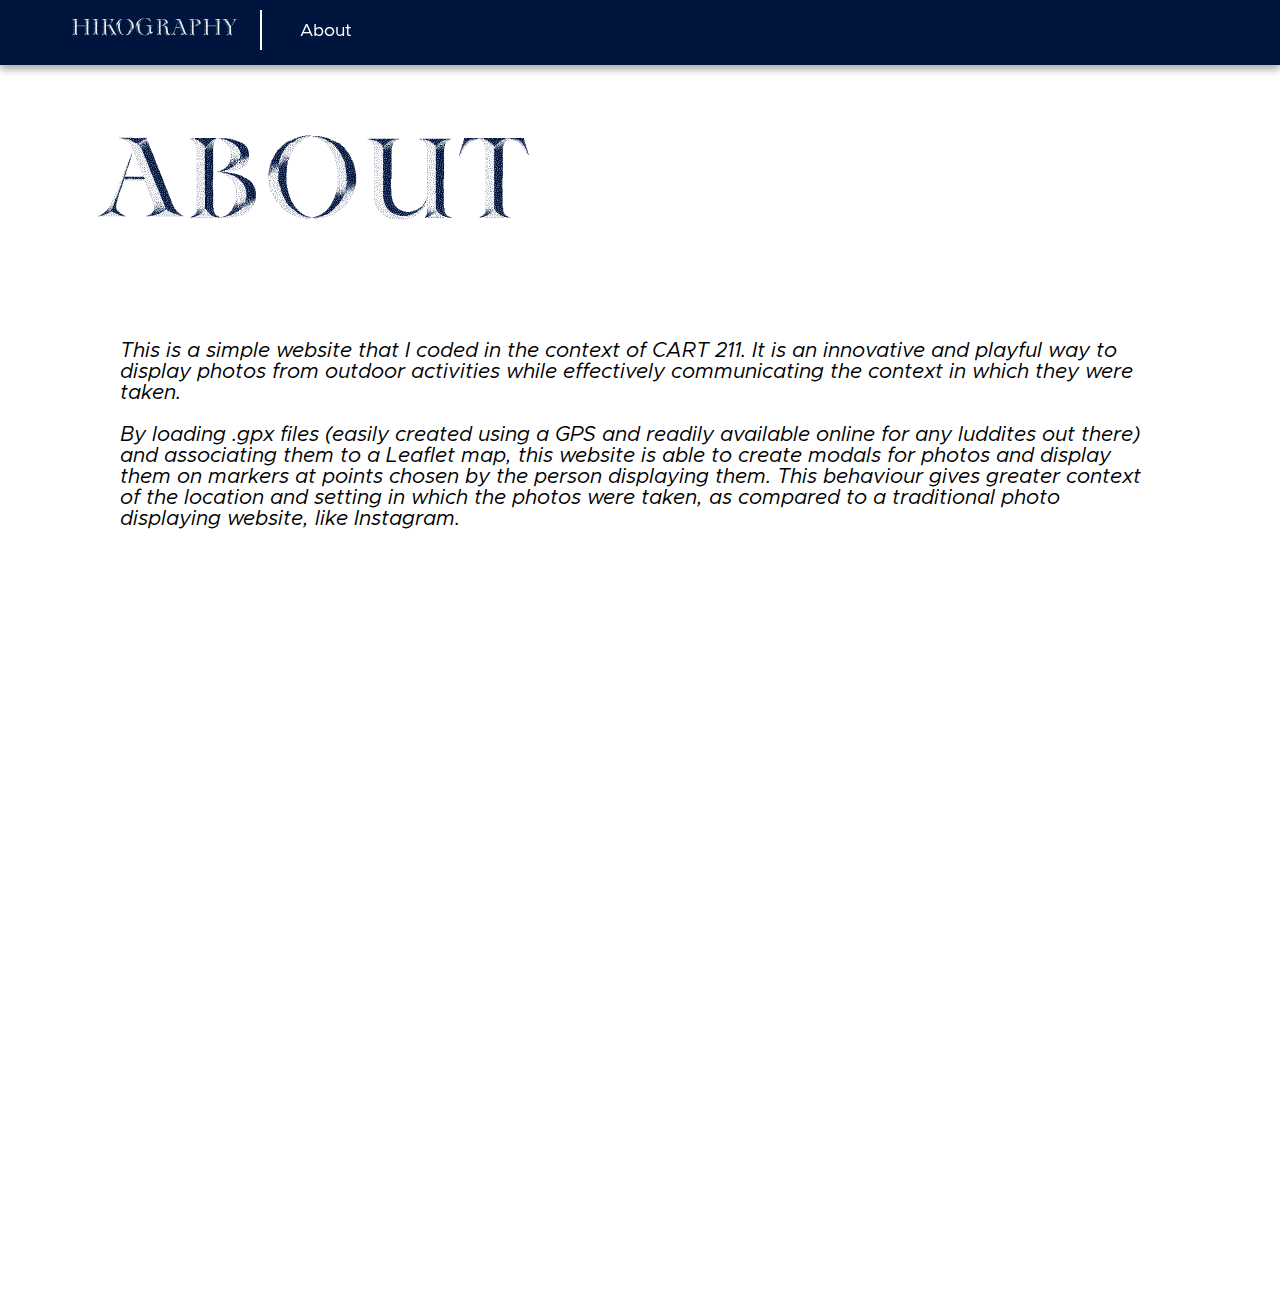
<file: about.html>
<!DOCTYPE html>

<html>
<head>
    <title>About Hikography</title>
    <!--Tab Icon-->
    <link rel="icon" href="/Resources/Images/IconBorder.png" type="image/x-icon">
    <meta charset="utf-8" />
    <meta name="viewport" content="width=device-width, initial-scale=1.0">

    <!--My stylesheet-->
    <link rel="stylesheet" href="Hikography.css">
</head>

<body>
    <div class=" header"></div>

    <nav class="pageLinks">
        <a href="about.html" id="about-link">About</a>
    </nav>

    <div class="separator"></div>

    <nav class="webName">
        <a href="index.html" id="home-link">Hikography</a>
    </nav>

    <div class="title">
        <h1>About</h1>
    </div>

    <div class="content">
        <p>This is a simple website that I coded in the context of CART 211. It is an innovative and playful way to display photos from outdoor activities while effectively communicating the context in which they were taken.
        </p>
    </div>
    <div class="content">
        <p>By loading .gpx files (easily created using a GPS and readily available online for any luddites out there) and associating them to a Leaflet map, this website is able to create modals for photos and display them on markers at points chosen by the person displaying them. This behaviour gives greater context of the location and setting in which the photos were taken, as compared to a traditional photo displaying website, like Instagram.
        </p>
    </div>

    <div class="map-container">
        <div id="map"></div>
    </div>

</body>
</file>
<file: Hikography.css>
/**/

/*Fonts*/
@font-face {
font-family: 'Lofi';
src: url('/Resources/Fonts/LofiForest-Bold.ttf') format('opentype');
}
@font-face {
font-family: 'MetroMed';
src: url('/Resources/Fonts/Metropolis-Medium.otf') format('opentype');
}        
@font-face {
font-family: 'MetroReg';
src: url('/Resources/Fonts/Metropolis-Regular.otf') format('opentype');
}
@font-face {
font-family: 'MetroRegIta';
src: url('/Resources/Fonts/Metropolis-RegularItalic.otf') format('opentype');
}

/*Header Stuff*/
body {
    margin: 0;
    font-family: 'MetroReg', sans-serif;
}

.header {
    background-color: #00153d;
    color: white;
    position: fixed;
    width: 100%;
    height: 65px;
    top: 0;
    display: flex;
    justify-content: left;
    box-shadow: 0 5px 7px rgba(0,0,0,0.3);
    z-index: 2000;
}

.webName {
    color: white;
    position: fixed;
    top: 0;
    justify-content: left;
    padding-left: 20px;
    padding-top: 16px;
    display: flex;
    z-index: 2000;
}
.webName a {
    color: white;
    padding: 0 50px;
    text-decoration: none;
    font-family: 'Lofi';
    font-size: 1.4em
}
.webName a:hover {
    text-decoration: underline;
}

.pageLinks {
    color: white;
    position: fixed;
    width: 10%;
    top: 0;
    justify-content: left;
    padding-left: 250px;
    padding-top: 22px;
    display: flex;
    z-index: 2000;
}
.pageLinks a {
    color: white;
    padding: 0 50px;
    text-decoration: none;
    font-family: 'MetroReg';
    font-size: 1.1em
}
.pageLinks a:hover {
    text-decoration: underline;
}

.separator {
    width: 2px;
    height: 40px;
    background-color: white;
    position: fixed;
    justify-content: left;
    margin-left: 260px;
    top: 10px;
    z-index: 2000;
}

/*Content Stuff*/
.title {
    font-family: 'Lofi', sans-serif;
    padding-top: 50px;
    padding-left: 100px;
    padding-bottom: 0px;
    max-width: 85%;
}
.content {
    font-family: 'MetroRegIta', sans-serif;
    font-size: 1.3em;
    padding-top: 0px;
    padding-left: 120px;
    max-width: 80%;
}

h1 {
    font-size: 7em;
    color: #00153d;
}

/*Image Gallery Stuff*/
.image-container {
    display: flex;
    flex-wrap: wrap;
    gap: 12px;
    max-width: 80%;
    padding-top: 10px;
    padding-left: 100px;
    padding-bottom: 50px;
}
.image-item {
    position: relative;
    width: 200px;
    height: 200px;
    overflow: hidden;
}
.image-item img {
    width: 100%;
    height: 100%;
    object-fit: cover;
    transition: 0.3s ease;
}
.image-item .overlay {
    position: absolute;
    top: 0;
    bottom: 0;
    left: 0;
    right: 0;
    background-color: rgba(0, 0, 0, 0.5);
    opacity: 0;
    transition: 0.3s ease;
    display: flex;
    justify-content: center;
    align-items: center;
}

.image-item:hover img {
    filter: grayscale(100%);
}
.image-item:hover .overlay {
    opacity: 1;
}

/*Map Stuff*/
.map-container {
    display: flex;
    justify-content: left;
    padding-left: 100px;
    align-items: center;
    height: 700px;
    padding-top: 10px;
    padding-bottom: 50px;
}

#map {
    height: 700px;
    width: 80%;
}

#smallMap {
    height: 700px;
    width: 80%;
}

/*Modal Stuff*/
.map-thumbnail {
    width: 40px;
    height: 50px;
    border: 2px solid #fff;
    border-radius: 5px;
    cursor: pointer;
    transition: transform 0.2s, filter 0.2s;
}

.map-thumbnail:hover {
    transform: scale(1.2);
    filter: brightness(80%);
}

.image-modal {
    display: none;
    position: fixed;
    z-index: 1000;
    left: 0;
    top: 0;
    width: 100%;
    height: 100%;
    overflow: auto;
    background-color: rgba(0, 0, 0, 0.8);
    display: flex;
    justify-content: center;
    align-items: center;
}

.image-modal-content {
    margin: 0 auto;
    padding-top: 80px;
    width: 80%;
    max-width: 700px;
    max-height: 85vh;
    display: flex;
    justify-content: center;
    align-items: center;
}

.image-modal-content img {
    max-height: 85vh;
    width: auto;
    height: auto;
}
</file>
